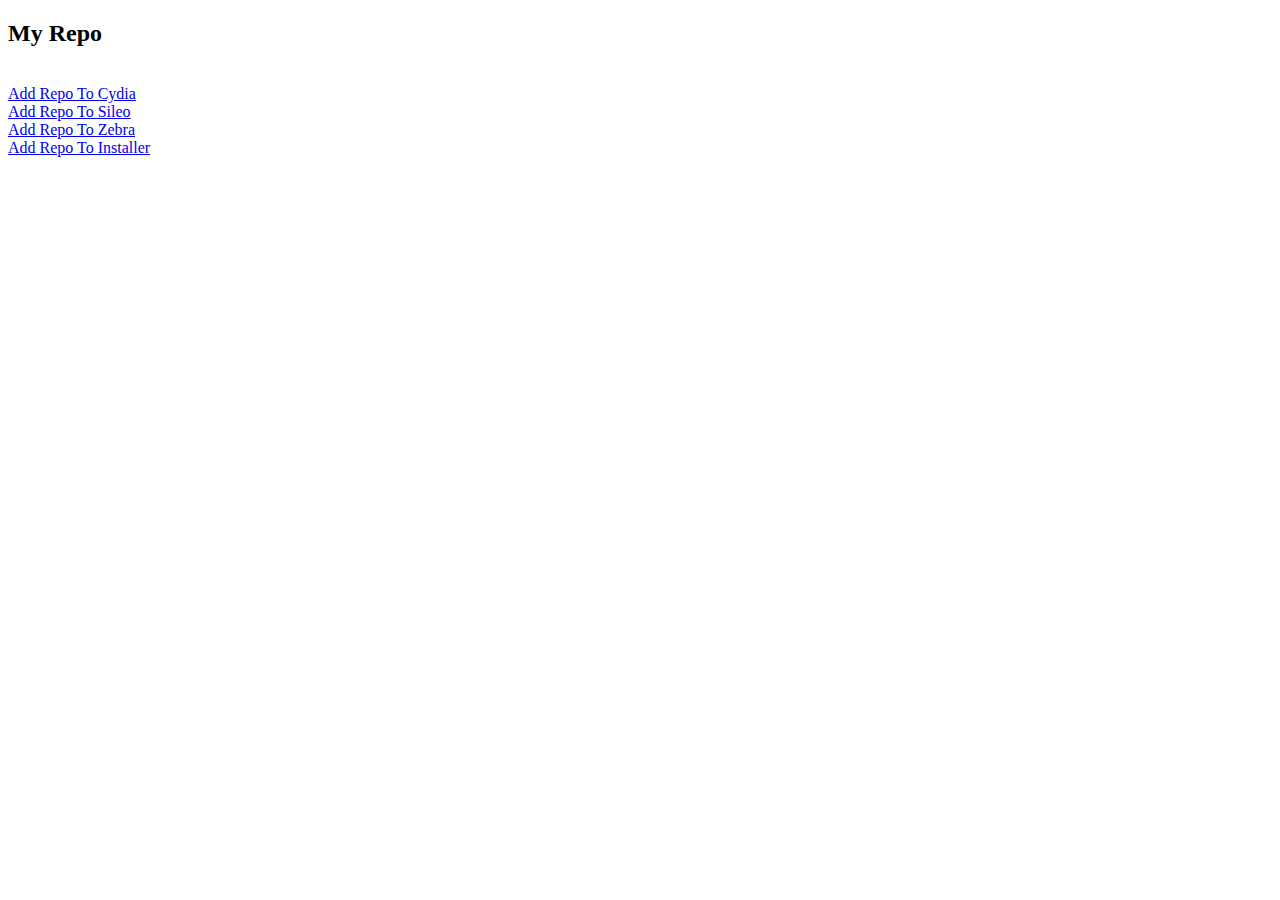
<file: index.html>
<!DOCTYPE html>
<html>
<head>
    <meta charset="utf-8">
    <meta http-equiv="X-UA-Compatible" content="IE=edge">
    <meta name="viewport" content="width=device-width, initial-scale=1">
    <meta name="mobile-web-app-capable" content="yes">
    <meta name="apple-mobile-web-app-capable" content="yes">
    <meta name="apple-mobile-web-app-status-bar-style" content="black">
    <meta name="google" content="notranslate" />
    <meta name="description" content="">
    <meta name="author" content="SarahH12099">
    <link rel="icon" href="favicon.ico">
    <link rel="apple-touch-icon" href="favicon.ico">
    <title>My Repo</title>

    <script src="https://ajax.googleapis.com/ajax/libs/jquery/1.12.4/jquery.min.js"></script>
    <script>window.jQuery || document.write('<script src="js/jquery.min.js"><\/script>')</script>
</head>
<body>
    <h2>My Repo</h2><br>
    <a draggable="false" href="cydia://url/https://cydia.saurik.com/api/share#?source=https://myrepourlhere/">Add Repo To Cydia</a><br>
    <a draggable="false" href="sileo://source/https://myrepourlhere/">Add Repo To Sileo</a><br>
    <a draggable="false" href="zbra://sources/add/https://myrepourlhere/">Add Repo To Zebra</a><br>
    <a draggable="false" href="installer://add/myrepourlhere/">Add Repo To Installer</a>
</body>
</html>
</file>
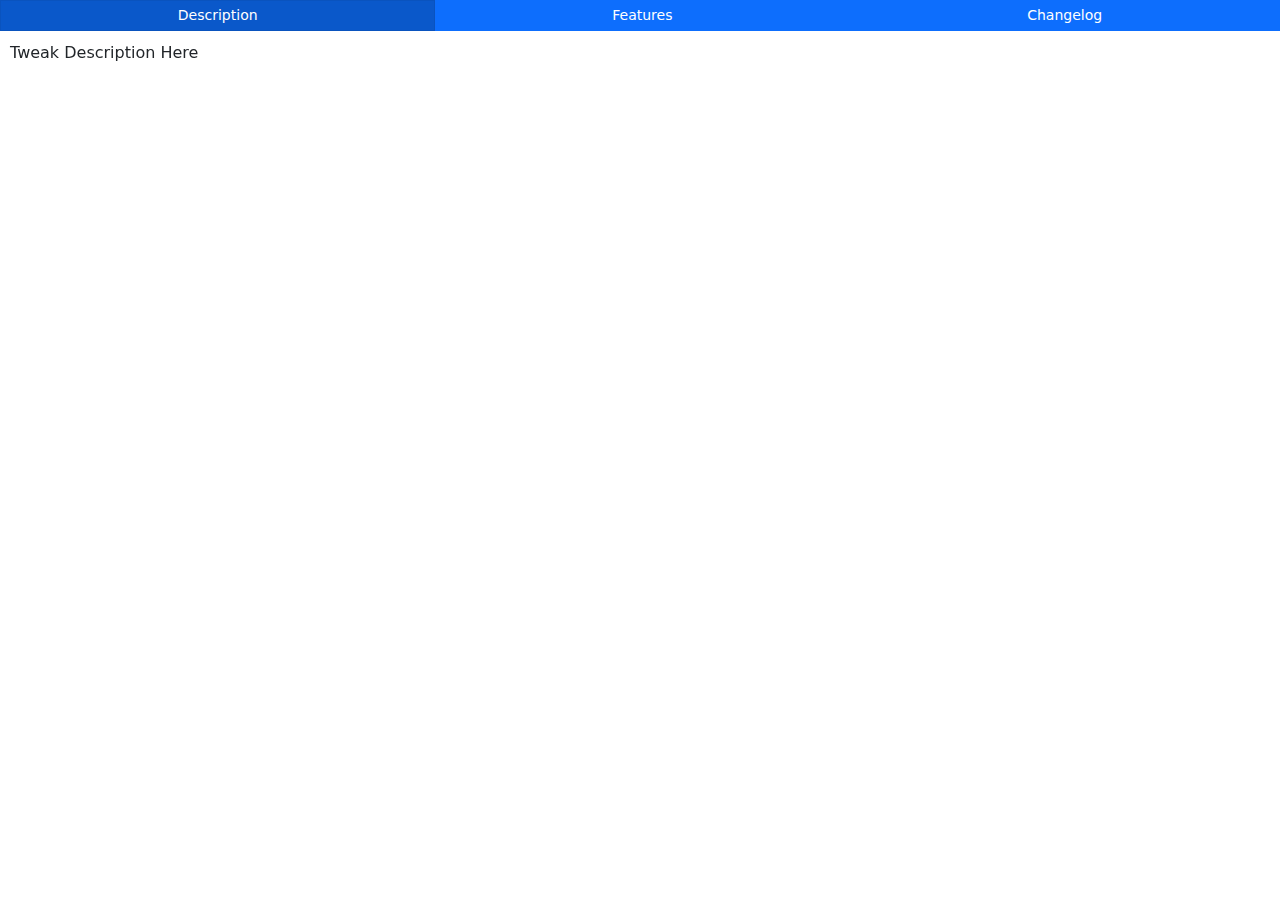
<file: depictions/yourothertweaknameinlowercase.html>
<!DOCTYPE html>
<html>
<head>
    <meta charset="utf-8">
    <meta http-equiv="X-UA-Compatible" content="IE=edge">
    <meta name="viewport" content="initial-scale=1, maximum-scale=1, user-scalable=0">
    <meta name="mobile-web-app-capable" content="yes">
    <meta name="apple-mobile-web-app-capable" content="yes">
    <meta name="apple-mobile-web-app-status-bar-style" content="black">
    <meta name="google" content="notranslate"/>
    <meta name="description" content="">
    <meta name="author" content="SarahH12099">

    <title>Package Name Here</title>

    <!-- CSS -->
    <link href="../css/bootstrap.min.css" rel="stylesheet">
    <link href="../css/bootstrap-depiction.css?version=0.0.0.1.3" rel="stylesheet">
    <!-- JS -->
    <script src="https://ajax.googleapis.com/ajax/libs/jquery/1.12.4/jquery.min.js"></script>
    <script>window.jQuery || document.write('<script src="js/jquery.min.js"><\/script>')</script>
    <script src="../js/bootstrap-control.js"></script>
</head>
<body>
    <div id="background"></div>
    <div class="btn-group btn-group-sm">
        <button type="button" class="btn btn-primary rounded-0" id="descriptionbtn">Description</button>
        <button type="button" class="btn btn-primary rounded-0" id="featuresbtn">Features</button>
        <button type="button" class="btn btn-primary rounded-0" id="changelogbtn">Changelog</button>
    </div>
    <div id="descriptionsection">
        <p id="descriptiontxt">Tweak Description Here</p>
    </div>
    <div id="featuressection">
        <ul id="featureslist">
            <li>Feature 1</li>
            <li>Feature 2</li>
            <li>Feature 3</li>
            <li>Feature 4</li>
            <li>Feature 5</li>
            <li>Feature 6</li>
            <li>Feature 7</li>
            <li>Feature 8</li>
        </ul>
    </div>
    <div id="changelogsection">
        <div id="changelogpad"></div>
        <p class="version">Version: 1.0.0.2 (06/03/2021)</p>
        <ul>
            <li>Edit this and the version/date above</li>
        </ul>
        <br>
        <p class="subchangelogtxt">Text beneath the main changelog for notices/etc</p>
        <hr class="hrstyle">
        <p class="version">Version: 1.0.0.1 (06/03/2021)</p>
        <ul>
            <li>Edit this and the version/date above</li>
            <li>Second point</li>
        </ul>
        <hr class="hrstyle">
        <p class="version">Version: 1.0.0.0 (06/01/2021)</p>
        <ul>
            <li>Edit this and the version/date above</li>
            <li>Second point</li>
            <li>Third point</li>
        </ul>
    </div>
    <script src="../js/bootstrap.min.js"></script>
    <script src="../js/bootstrap-depiction.js?version=0.0.0.0.1"></script>
</body>
</html>
</file>
